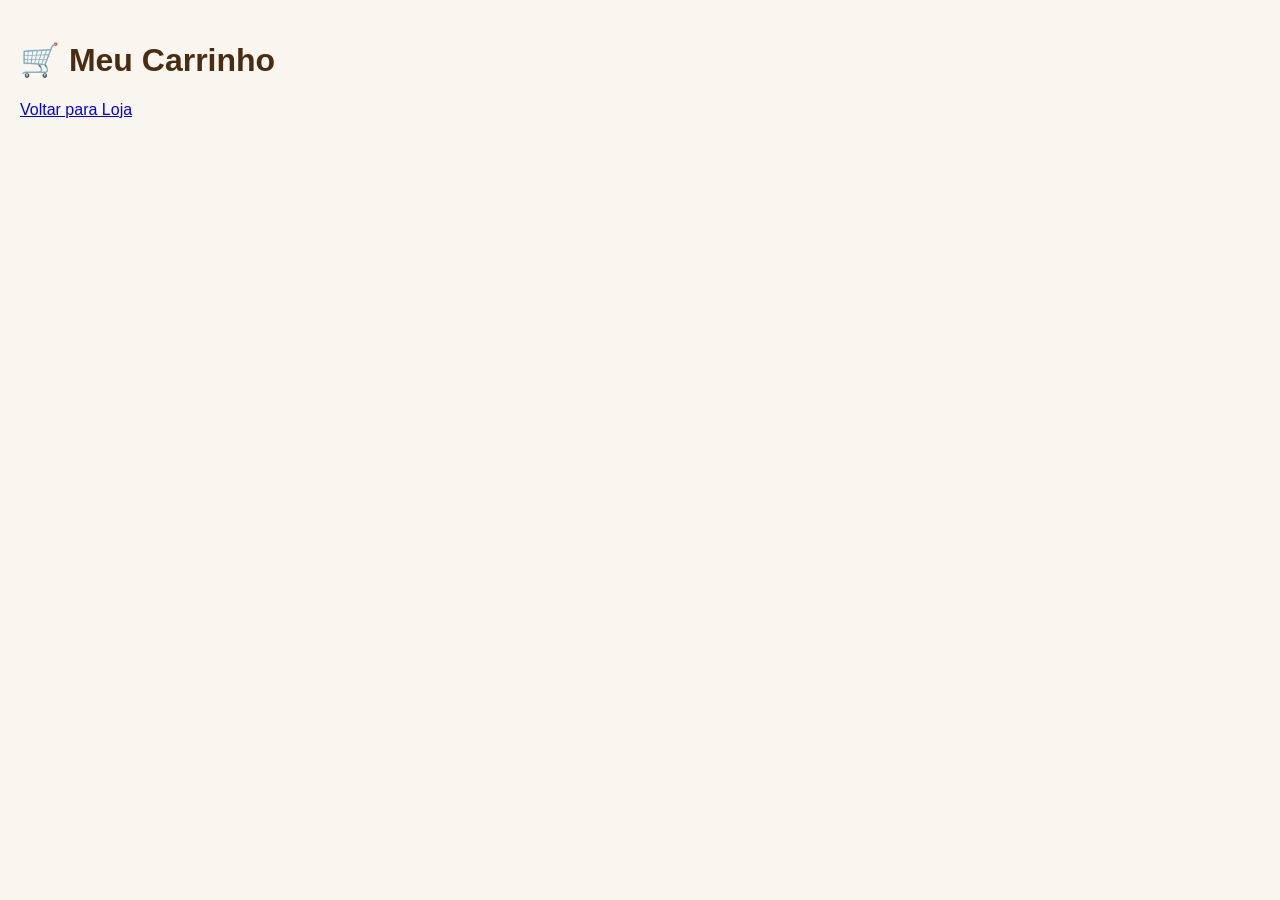
<file: Monkichoc/projeto/carrinho.html>
<!DOCTYPE html>
<html lang="pt-BR">
<head>
<meta charset="UTF-8">
<title>Carrinho</title>
<link rel="stylesheet" href="../css/style.css">
</head>
<body>

<h1>🛒 Meu Carrinho</h1>

<div id="itens"></div>

<h2 id="total"></h2>

<a href="loja.html">
    Voltar para Loja
</a>

<script src="../js/carrinho.js"></script>

</body>
</html>
</file>
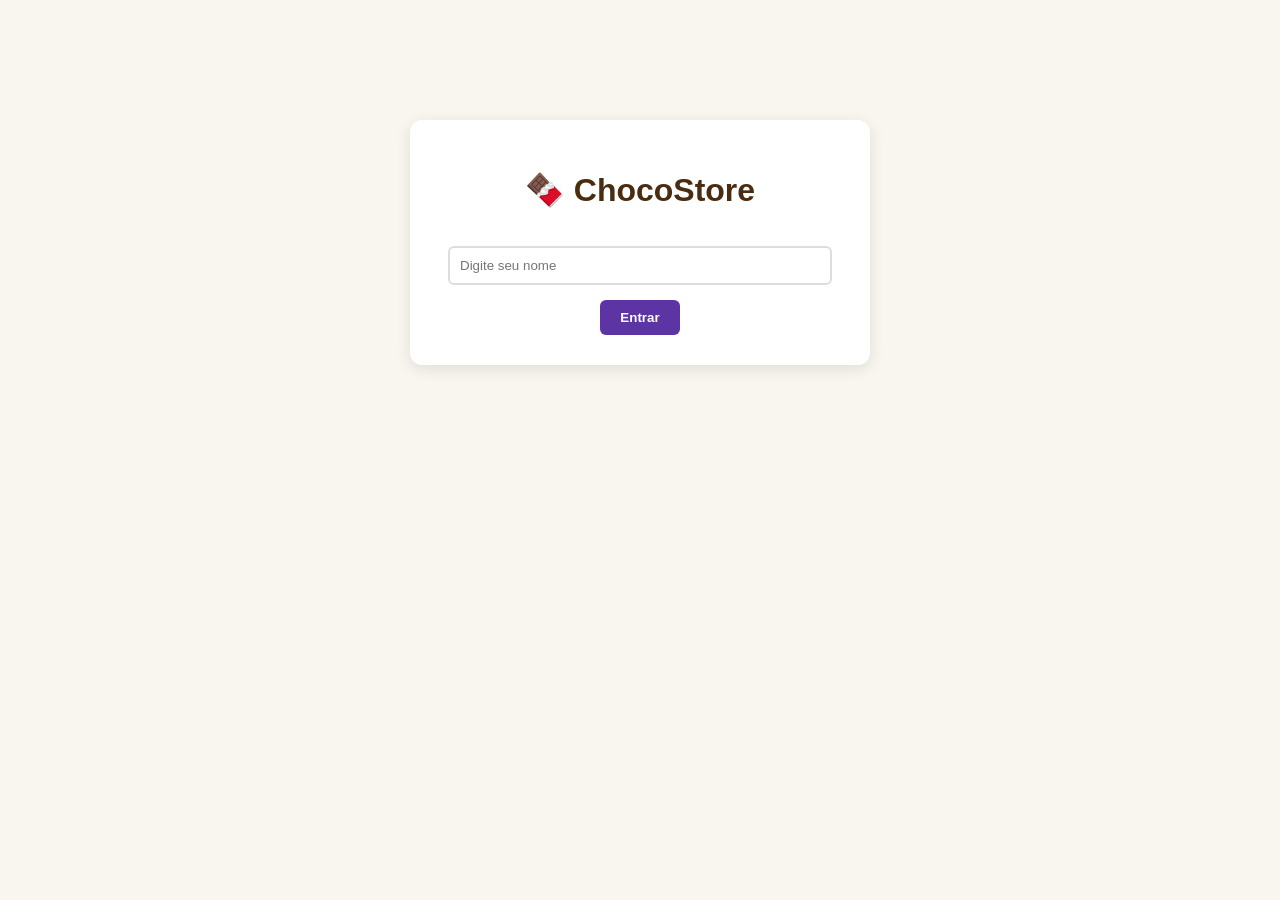
<file: Monkichoc/projeto/login.html>
<!DOCTYPE html>
<html lang="pt-BR">
<head>
<meta charset="UTF-8">
<title>Login</title>
<link rel="stylesheet" href="../css/style.css">
</head>
<body>

<div class="login-box">
    <h1>🍫 ChocoStore</h1>

    <input type="text" id="nome" placeholder="Digite seu nome">

    <button type="button" id="btn-entrar">
        Entrar
    </button>
</div>

<script src="../js/login.js"></script>

</body>
</html>
</file>
<file: Monkichoc/css/style.css>
/* Configurações Gerais */
body {
    font-family: 'Segoe UI', Tahoma, Geneva, Verdana, sans-serif;
    background-color: #f9f6f0;
    color: #4a2c11;
    margin: 0;
    padding: 20px;
}

/* Caixa de Login */
.login-box {
    max-width: 400px;
    margin: 100px auto;
    background: white;
    padding: 30px;
    border-radius: 12px;
    box-shadow: 0 4px 15px rgba(0,0,0,0.1);
    text-align: center;
}

.login-box input {
    width: 90%;
    padding: 10px;
    margin: 15px 0;
    border: 2px solid #ddd;
    border-radius: 6px;
}

button {
    background-color: #5d34a4;
    color: white;
    border: none;
    padding: 10px 20px;
    border-radius: 6px;
    cursor: pointer;
    font-weight: bold;
    transition: 0.2s;
}

button:hover {
    background-color: #452280;
}

header {
    display: flex;
    justify-content: space-between;
    align-items: center;
    border-bottom: 2px solid #5d34a4;
    padding-bottom: 10px;
    margin-bottom: 30px;
}

#produtos {
    display: grid;
    grid-template-columns: repeat(auto-fill, minmax(220px, 1fr));
    gap: 20px;
}

.card {
    background: white;
    padding: 15px;
    border-radius: 8px;
    box-shadow: 0 2px 8px rgba(0,0,0,0.05);
    text-align: center;
}

.card img {
    max-width: 100%;
    height: 150px;
    object-fit: contain;
    border-radius: 6px;
}

.item {
    display: flex;
    align-items: center;
    background: white;
    margin-bottom: 15px;
    padding: 15px;
    border-radius: 8px;
    gap: 20px;
}
</file>
